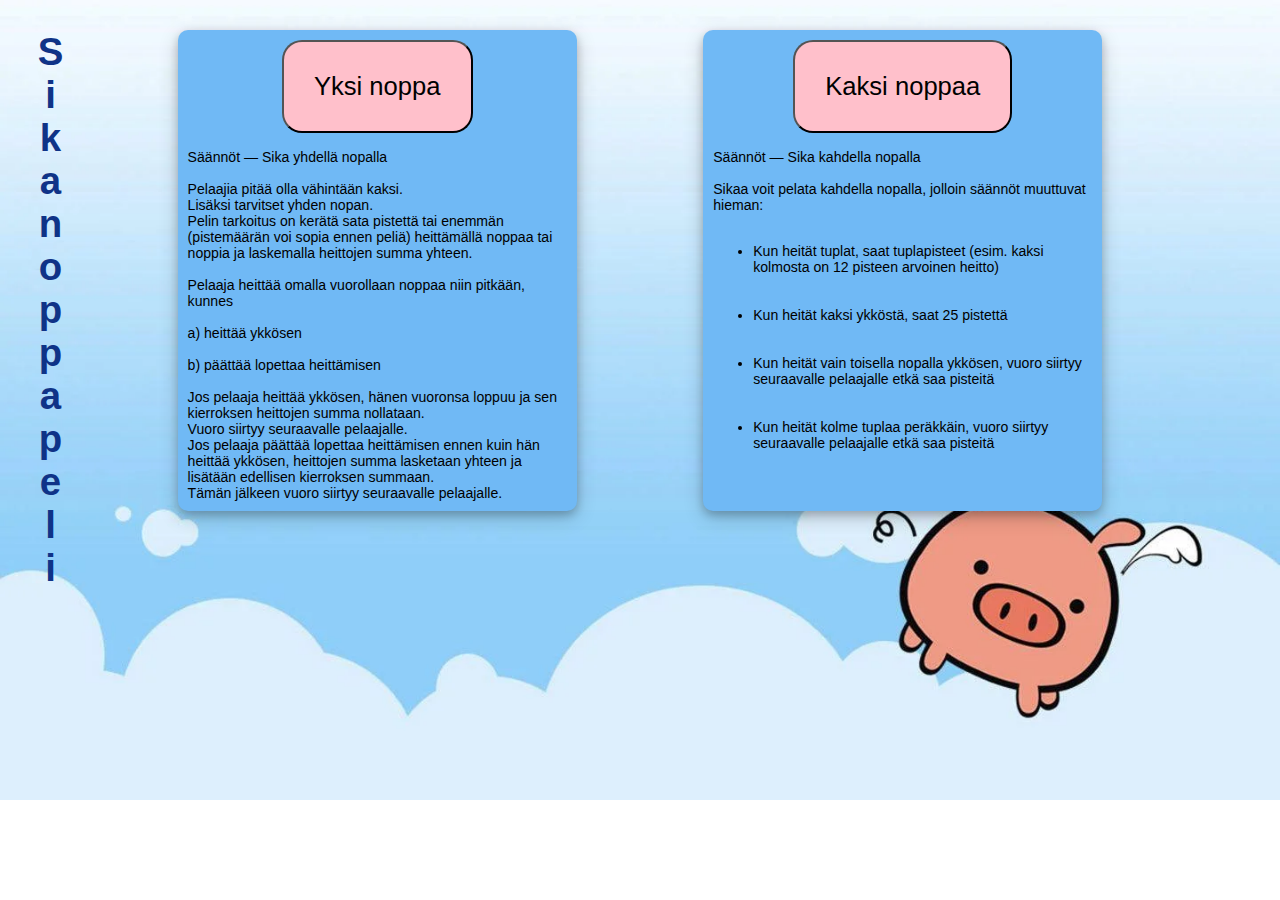
<file: index.html>
<!DOCTYPE html>
<html lang="en">
<head>
    <meta charset="UTF-8">
    <meta name="viewport" content="width=device-width, initial-scale=1.0">
    <title>Sikanoppapeli</title>
    <link rel="stylesheet" href="css/styles.css">
</head>
<body>
    <h1>Sikanoppapeli</h1>
    <div class="container">
        <div class="container1">
            <a href="yksinoppa.html">
                <button onclick="piilotaPelaajat()" id="yksinoppa" >Yksi noppa</button>
            </a>
            <div id="yhdenNopanSaannot">
                <br>
                Säännöt — Sika yhdellä nopalla<br><br>
                Pelaajia pitää olla vähintään kaksi.<br>
                Lisäksi tarvitset yhden nopan.<br>
                Pelin tarkoitus on kerätä sata pistettä tai enemmän 
                (pistemäärän voi sopia ennen peliä) heittämällä noppaa tai noppia 
                ja laskemalla heittojen summa yhteen. <br><br>
                Pelaaja heittää omalla vuorollaan noppaa niin pitkään, kunnes <br><br>
                a) heittää ykkösen <br><br>
                b) päättää lopettaa heittämisen <br><br>
                Jos pelaaja heittää ykkösen, hänen vuoronsa loppuu ja sen kierroksen heittojen summa nollataan. <br>
                Vuoro siirtyy seuraavalle pelaajalle. <br>
                Jos pelaaja päättää lopettaa heittämisen ennen kuin hän heittää ykkösen, 
                heittojen summa lasketaan yhteen ja lisätään edellisen kierroksen summaan. <br>
                Tämän jälkeen vuoro siirtyy seuraavalle pelaajalle.</div>
        </div>
        <div class="container2">
            <a href="kaksinoppaa.html">
                <button id="kaksinoppaa" >Kaksi noppaa</button>
            </a>
            <div id="kahdenNopanSaannot">
                <br>
                Säännöt — Sika kahdella nopalla<br><br>
                Sikaa voit pelata kahdella nopalla, jolloin säännöt muuttuvat hieman: <br><br>
                <ul>
                    <li>Kun heität tuplat, saat tuplapisteet (esim. kaksi kolmosta on 12 pisteen arvoinen heitto)</li> <br><br>
                    <li>Kun heität kaksi ykköstä, saat 25 pistettä</li> <br><br>
                    <li>Kun heität vain toisella nopalla ykkösen, vuoro siirtyy seuraavalle pelaajalle etkä saa pisteitä</li> <br><br>
                    <li>Kun heität kolme tuplaa peräkkäin, vuoro siirtyy seuraavalle pelaajalle etkä saa pisteitä</li>
                </ul>
            </div>
        </div>
    </div>
</body>
</html>
</file>
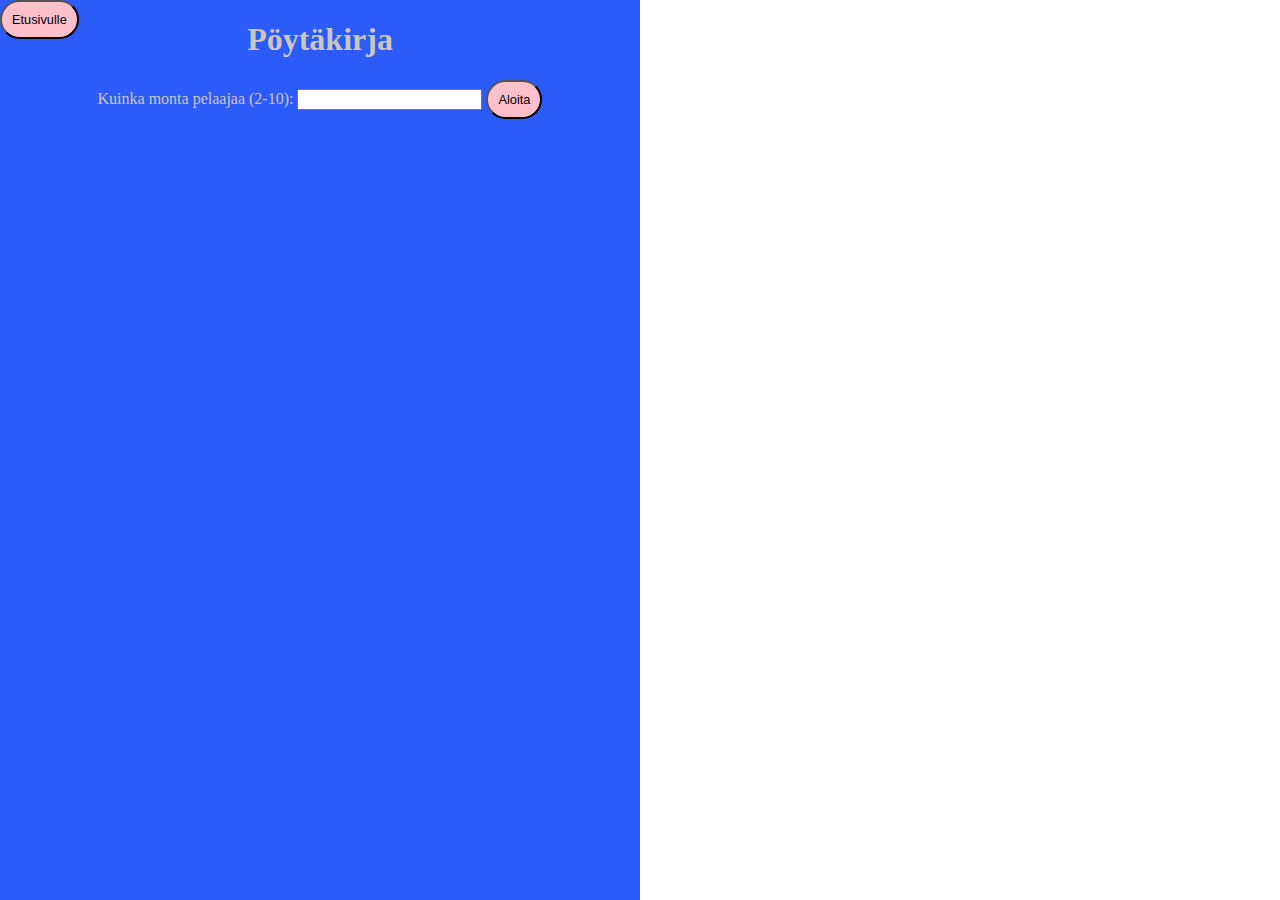
<file: kaksinoppaa.html>
<!DOCTYPE html>
<html lang="en">
<head>
    <meta charset="UTF-8">
    <meta name="viewport" content="width=device-width, initial-scale=1.0">
    <title>Sikanoppapeli</title>
    <link rel="stylesheet" href="css/kaksinoppaa.css">
</head>
<body>
    <a href="index.html">
        <button id="etusivulle" >Etusivulle</button>
    </a>
    <div id="poytakirja" class="poytakirja">
        <h1>Pöytäkirja</h1>
        <form id="pelaajienMaara" name="pelaajienMaara">
            <label for="maara">Kuinka monta pelaajaa (2-10):</label>
            <input type="number" id="maara" name="maara" min="2">
            <input id="submit" onclick="tallennaMaara()" type="button" value="Aloita">
        </form>
        <div class="pelaajat">
            <div  class="pelaaja" id="pelaaja1">
                <div id="nimimerkki1" class="nimimerkki" contenteditable="true" >Pelaaja 1</div>
                <div id="pisteet1" class="pisteet"></div>
            </div>
            <div  class="pelaaja" id="pelaaja2">
                <div id="nimimerkki2" class="nimimerkki" contenteditable="true" >Pelaaja 2</div>
                <div id="pisteet2" class="pisteet"></div>
            </div>
            <div  class="pelaaja" id="pelaaja3">
                <div id="nimimerkki3" class="nimimerkki" contenteditable="true" >Pelaaja 3</div>
                <div id="pisteet3" class="pisteet"></div>
            </div>
            <div  class="pelaaja" id="pelaaja4">
                <div id="nimimerkki4" class="nimimerkki" contenteditable="true" >Pelaaja 4</div>
                <div id="pisteet4" class="pisteet"></div>
            </div>
            <div  class="pelaaja" id="pelaaja5">
                <div id="nimimerkki5" class="nimimerkki" contenteditable="true" >Pelaaja 5</div>
                <div id="pisteet5" class="pisteet"></div>
            </div>  
            <div  class="pelaaja" id="pelaaja6">
                <div id="nimimerkki6" class="nimimerkki" contenteditable="true" >Pelaaja 6</div>
                <div id="pisteet6" class="pisteet"></div>
            </div>
            <div  class="pelaaja" id="pelaaja7">
                <div id="nimimerkki7" class="nimimerkki" contenteditable="true" >Pelaaja 7</div>
                <div id="pisteet7" class="pisteet"></div>
            </div>
            <div  class="pelaaja" id="pelaaja8">
                <div id="nimimerkki8" class="nimimerkki" contenteditable="true" >Pelaaja 8</div>
                <div id="pisteet8" class="pisteet"></div>
            </div>
            <div  class="pelaaja" id="pelaaja9">
                <div id="nimimerkki9" class="nimimerkki" contenteditable="true" >Pelaaja 9</div>
                <div id="pisteet9" class="pisteet"></div>
            </div>
            <div  class="pelaaja" id="pelaaja10">
                <div id="nimimerkki10" class="nimimerkki" contenteditable="true" >Pelaaja 10</div>
                <div id="pisteet10" class="pisteet"></div>
            </div>
        </div>
    </div>
    <div id="nopat" class="nopat">
        <button id="aloita" onclick="aloita();taustavari()">Aloita</button>
        <button id="noppa" onclick="heitaNoppa1();heitaNoppa2();rolling();vuoro()">Heitä noppa</button>
        <div id="vuoroNumero"></div>
        <div id="vuoronPisteet">Pisteet tällä hetkellä:</div>
        <button id="lopetaVuoro" onclick="lopetaVuoro()">Lopeta vuoro</button>
        <div id="voittaja"></div>
        <img id="noppa1" />
        <img id="noppa2" />
    </div>
    <script src="script2.js"></script>
</body>
</html>
</file>
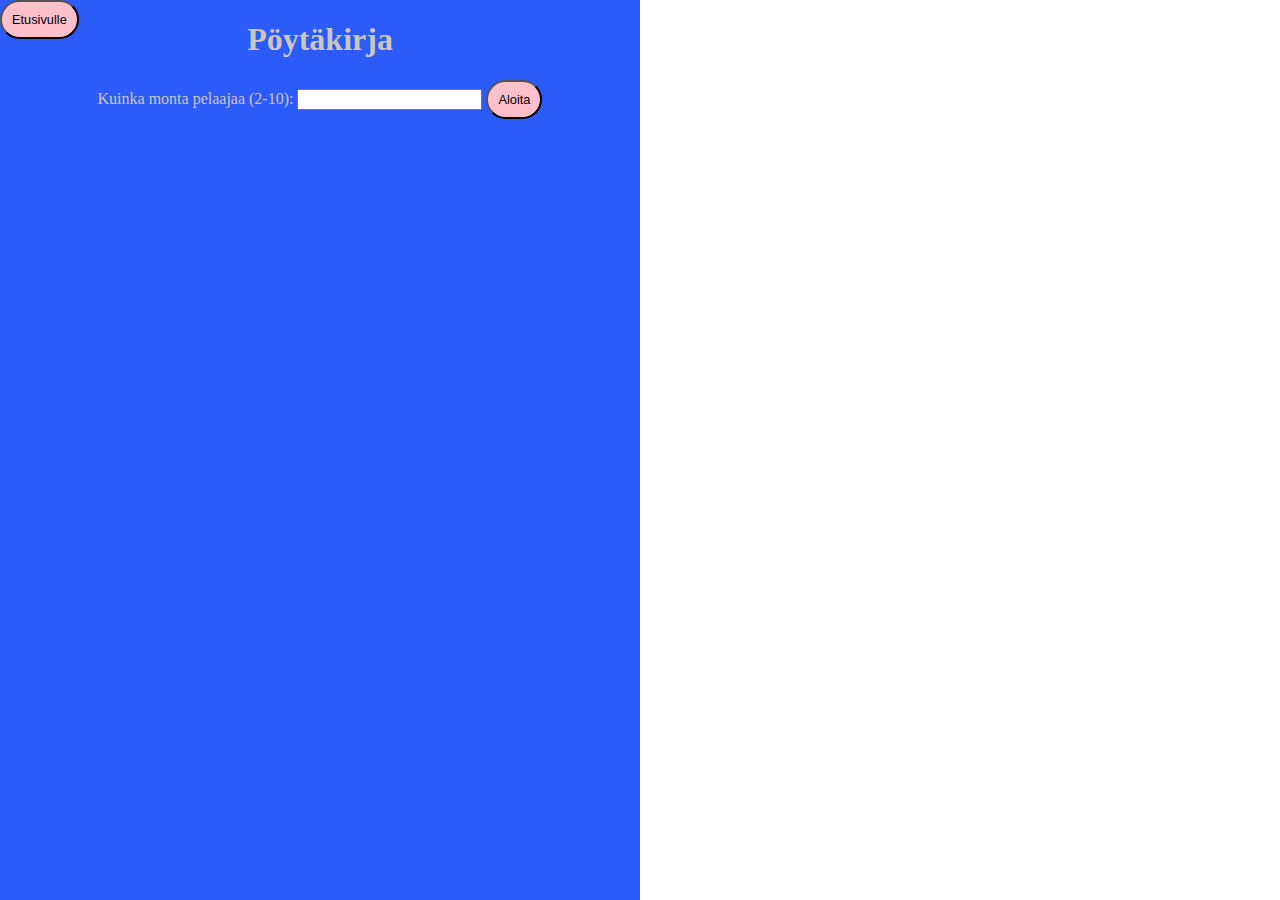
<file: yksinoppa.html>
<!DOCTYPE html>
<html lang="en">
<head>
    <meta charset="UTF-8">
    <meta name="viewport" content="width=device-width, initial-scale=1.0">
    <title>Sikanoppapeli</title>
    <link rel="stylesheet" href="css/yksinoppa.css">
</head>
<body>
    <a href="index.html">
        <button id="etusivulle" >Etusivulle</button>
    </a>
    <div id="poytakirja" class="poytakirja">
        <h1>Pöytäkirja</h1>
        <form id="pelaajienMaara" name="pelaajienMaara">
            <label for="maara">Kuinka monta pelaajaa (2-10):</label>
            <input type="number" id="maara" name="maara" min="2">
            <input id="submit" onclick="tallennaMaara()" type="button" value="Aloita">
        </form>
        <div class="pelaajat">
            <div  class="pelaaja" id="pelaaja1">
                <div id="nimimerkki1" class="nimimerkki" contenteditable="true" >Pelaaja 1</div>
                <div id="pisteet1" class="pisteet"></div>
            </div>
            <div  class="pelaaja" id="pelaaja2">
                <div id="nimimerkki2" class="nimimerkki" contenteditable="true" >Pelaaja 2</div>
                <div id="pisteet2" class="pisteet"></div>
            </div>
            <div  class="pelaaja" id="pelaaja3">
                <div id="nimimerkki3" class="nimimerkki" contenteditable="true" >Pelaaja 3</div>
                <div id="pisteet3" class="pisteet"></div>
            </div>
            <div  class="pelaaja" id="pelaaja4">
                <div id="nimimerkki4" class="nimimerkki" contenteditable="true" >Pelaaja 4</div>
                <div id="pisteet4" class="pisteet"></div>
            </div>
            <div  class="pelaaja" id="pelaaja5">
                <div id="nimimerkki5" class="nimimerkki" contenteditable="true" >Pelaaja 5</div>
                <div id="pisteet5" class="pisteet"></div>
            </div>  
            <div  class="pelaaja" id="pelaaja6">
                <div id="nimimerkki6" class="nimimerkki" contenteditable="true" >Pelaaja 6</div>
                <div id="pisteet6" class="pisteet"></div>
            </div>
            <div  class="pelaaja" id="pelaaja7">
                <div id="nimimerkki7" class="nimimerkki" contenteditable="true" >Pelaaja 7</div>
                <div id="pisteet7" class="pisteet"></div>
            </div>
            <div  class="pelaaja" id="pelaaja8">
                <div id="nimimerkki8" class="nimimerkki" contenteditable="true" >Pelaaja 8</div>
                <div id="pisteet8" class="pisteet"></div>
            </div>
            <div  class="pelaaja" id="pelaaja9">
                <div id="nimimerkki9" class="nimimerkki" contenteditable="true" >Pelaaja 9</div>
                <div id="pisteet9" class="pisteet"></div>
            </div>
            <div  class="pelaaja" id="pelaaja10">
                <div id="nimimerkki10" class="nimimerkki" contenteditable="true" >Pelaaja 10</div>
                <div id="pisteet10" class="pisteet"></div>
            </div>
        </div>
    </div>
    <div id="nopat" class="nopat">
        <button id="aloita" onclick="aloita()">Aloita</button>
        <button id="noppa" onclick="heitaNoppa();rolling();vuoro()">Heitä noppa</button>
        <button id="lopetaVuoro" onclick="lopetaVuoro()">Lopeta vuoro</button>
        <div id="vuoroNumero"></div>
        <div id="vuoronPisteet">Pisteet tällä hetkellä:</div>
        <div id="voittaja"></div>
        <img id="noppa1" />
    </div>
    <script src="script.js"></script>
</body>
</html>
</file>
<file: css/styles.css>
body{
    background-image: url(../img/possutausta.webp);
    background-repeat: no-repeat;
    background-size: cover;
}

.container{
    display: flex;
    justify-content: center;
    margin-top: 30px;
}

.container1{
    background-color: rgb(112, 185, 245);
    margin-right: 10%;
    display: flex;
    flex-wrap: wrap;
    flex-direction: column;
    align-items: center;
    padding: 10px;
    border-radius: 10px;
    box-shadow: 0 4px 8px 0 rgba(0, 0, 0, 0.2), 0 6px 20px 0 rgba(0, 0, 0, 0.19);
    font-family: 'Lucida Sans', 'Lucida Sans Regular', 'Lucida Grande', 'Lucida Sans Unicode', Geneva, Verdana, sans-serif;
    width: 30%;
    font-size: 1.1vw;
}

.container2{
    background-color: rgb(112, 185, 245);
    display: flex;
    flex-wrap: wrap;
    flex-direction: column;
    align-items: center;
    padding: 10px;
    border-radius: 10px;
    box-shadow: 0 4px 8px 0 rgba(0, 0, 0, 0.2), 0 6px 20px 0 rgba(0, 0, 0, 0.19);
    font-family: 'Lucida Sans', 'Lucida Sans Regular', 'Lucida Grande', 'Lucida Sans Unicode', Geneva, Verdana, sans-serif;
    width: 30%;
    font-size: 1.1vw;
}

h1{
    writing-mode: vertical-lr;
    margin-left: 20px;
    text-orientation: upright;
    position: absolute;
    font-size: 3vw;
    font-family: Impact, Haettenschweiler, 'Arial Narrow Bold', sans-serif;
    color: rgb(15, 51, 135);
}

#yksinoppa{
    font-size: 2vw;
    padding: 30px;
    font-family: 'Lucida Sans', 'Lucida Sans Regular', 'Lucida Grande', 'Lucida Sans Unicode', Geneva, Verdana, sans-serif;
    border-radius: 20px;
    background-color: pink;
}

#kaksinoppaa{
    font-size: 2vw;
    padding: 30px;
    font-family: 'Lucida Sans', 'Lucida Sans Regular', 'Lucida Grande', 'Lucida Sans Unicode', Geneva, Verdana, sans-serif;
    border-radius: 20px;
    background-color: pink;
}

#yksinoppa:hover{
    cursor: pointer;
    background-color: palevioletred;
}

#kaksinoppaa:hover{
    cursor: pointer;
    background-color: palevioletred;
}
</file>
<file: css/kaksinoppaa.css>
body{
    margin:0;
    padding:0;
    height:100vh;
    display:flex;
    color: rgb(203, 198, 192);
    text-align: center;
}

#submit{
    font-size: 1vw;
    padding: 10px;
    font-family: 'Lucida Sans', 'Lucida Sans Regular', 'Lucida Grande', 'Lucida Sans Unicode', Geneva, Verdana, sans-serif;
    border-radius: 20px;
    background-color: pink;
}

#submit:hover{
    cursor: pointer;
    background-color: palevioletred;
}

#etusivulle{
    position: absolute;
    float: left;
    font-size: 1vw;
    padding: 10px;
    font-family: 'Lucida Sans', 'Lucida Sans Regular', 'Lucida Grande', 'Lucida Sans Unicode', Geneva, Verdana, sans-serif;
    border-radius: 20px;
    background-color: pink;
}

#etusivulle:hover{
    cursor: pointer;
    background-color: palevioletred;
}

.poytakirja{
    background-color: rgb(43, 91, 249);
    width: 50%;
    height: 100%;
}

.nopat{
    width: 50%;
    height: 100%;
}

.pelaajat{
    width: 100%;
    display: flex;
    flex-direction: column;
    height: 80%;
    margin-top: 2%;
    align-items: center;
}

.pelaaja{
    width: 90%;
    height: 10%;
    margin-top: 1%;
    padding-top: 2%;
    padding-bottom: 2%;
}

#pelaaja1{
    background-color: darkslategray;
}

#pelaaja2{
    background-color: green;
}

#pelaaja3{
    background-color: rebeccapurple;
}

#pelaaja4{
    background-color: brown;
}

#pelaaja5{
    background-color: darkblue;
}

#pelaaja6{
    background-color: palevioletred;
}

#pelaaja7{
    background-color: darkred;
}

#pelaaja8{
    background-color: red;
}

#pelaaja9{
    background-color: teal;
}

#pelaaja10{
    background-color: darkviolet;
}

.nimimerkki{
    font-size: 2vw;
    color: rgb(203, 198, 192);
    float: inline-start;
    padding-left: 2%;
}

#noppa1{
    width: 15%;
    position: absolute;
    right: 30%;
    top: 65%;
    filter: hue-rotate(200deg);
}

#noppa2{
    width: 15%;
    position: absolute;
    right: 5%;
    top: 65%;
    filter: hue-rotate(200deg);
}

#noppa{
    width: 40%;
    font-size: 3.8vw;
    padding: 5%;
    background-color: rgb(14, 231, 231);
    border-radius: 50px;
    cursor: pointer;
    position: absolute;
    transform: translate(-50%,-50%);
    top: 25%;
    left: 75%;
    border: 3px solid rgb(69, 109, 241);
    color: rgb(43, 91, 249);
}

#aloita{
    width: 40%;
    font-size: 3.8vw;
    padding: 5%;
    background-color: rgb(231, 171, 216);
    border-radius: 50px;
    cursor: pointer;
    position: absolute;
    transform: translate(-50%,-50%);
    top: 50%;
    left: 75%;
    border: 3px solid rgb(69, 109, 241);
    color: rgb(43, 91, 249);
}

#noppa:hover, #aloita:hover{
    font-size: 4vw;
    width: 42%;
}

#noppa:active, #aloita:active{
    font-size: 3.6vw;
    width: 38%;
}

#lopetaVuoro{
    width: 20%;
    font-size: 1.5vw;
    padding: 2%;
    background-color: rgb(231, 141, 14);
    border-radius: 50px;
    cursor: pointer;
    position: absolute;
    transform: translate(-50%,-50%);
    top: 50%;
    left: 75%;
    border: 3px solid rgb(69, 109, 241);
    color: rgb(43, 91, 249);
}

#lopetaVuoro:hover{
    font-size: 1.7vw;
    width: 22%;
}

#lopetaVuoro:active{
    font-size: 1.3vw;
    width: 18%;
}

#vuoroNumero{
    font-size: 2vw;
}

#vuoronPisteet{
    font-size: 2vw;
}

.pisteet{
    font-size: 2vw;
}

#voittaja{
    position: absolute;
    transform: translate(-50%,-50%);
    top: 50%;
    left: 50%;
    font-size: 4vw;
}
</file>
<file: css/yksinoppa.css>
img{
    width: 15%;
    position: absolute;
    transform: translate(-50%, -50%);
    top: 75%;
    filter: hue-rotate(200deg);
}

body{
    margin:0;
    padding:0;
    height:100vh;
    display:flex;
    color: rgb(203, 198, 192);
    text-align: center;
}

#submit{
    font-size: 1vw;
    padding: 10px;
    font-family: 'Lucida Sans', 'Lucida Sans Regular', 'Lucida Grande', 'Lucida Sans Unicode', Geneva, Verdana, sans-serif;
    border-radius: 20px;
    background-color: pink;
}

#submit:hover{
    cursor: pointer;
    background-color: palevioletred;
}

#etusivulle{
    position: absolute;
    float: left;
    font-size: 1vw;
    padding: 10px;
    font-family: 'Lucida Sans', 'Lucida Sans Regular', 'Lucida Grande', 'Lucida Sans Unicode', Geneva, Verdana, sans-serif;
    border-radius: 20px;
    background-color: pink;
}

#etusivulle:hover{
    cursor: pointer;
    background-color: palevioletred;
}

.poytakirja{
    background-color: rgb(43, 91, 249);
    width: 50%;
    height: 100%;
}

.nopat{
    width: 50%;
    height: 100%;
}

.pelaajat{
    width: 100%;
    display: flex;
    flex-direction: column;
    height: 80%;
    margin-top: 2%;
    align-items: center;
}

.pelaaja{
    width: 90%;
    height: 10%;
    margin-top: 1%;
    padding-top: 2%;
    padding-bottom: 2%;
}

#pelaaja1{
    background-color: darkslategray;
}

#pelaaja2{
    background-color: green;
}

#pelaaja3{
    background-color: rebeccapurple;
}

#pelaaja4{
    background-color: brown;
}

#pelaaja5{
    background-color: darkblue;
}

#pelaaja6{
    background-color: palevioletred;
}

#pelaaja7{
    background-color: darkred;
}

#pelaaja8{
    background-color: red;
}

#pelaaja9{
    background-color: teal;
}

#pelaaja10{
    background-color: darkviolet;
}

.nimimerkki{
    font-size: 2vw;
    color: rgb(203, 198, 192);
    float: inline-start;
    padding-left: 2%;
}

#noppa{
    width: 40%;
    font-size: 3.8vw;
    padding: 5%;
    background-color: rgb(14, 231, 231);
    border-radius: 50px;
    cursor: pointer;
    position: absolute;
    transform: translate(-50%,-50%);
    top: 25%;
    left: 75%;
    border: 3px solid rgb(69, 109, 241);
    color: rgb(43, 91, 249);
}

#aloita{
    width: 40%;
    font-size: 3.8vw;
    padding: 5%;
    background-color: rgb(231, 171, 216);
    border-radius: 50px;
    cursor: pointer;
    position: absolute;
    transform: translate(-50%,-50%);
    top: 50%;
    left: 75%;
    border: 3px solid rgb(69, 109, 241);
    color: rgb(43, 91, 249);
}

#noppa:hover, #aloita:hover{
    font-size: 4vw;
    width: 42%;
}

#noppa:active, #aloita:active{
    font-size: 3.6vw;
    width: 38%;
}

#lopetaVuoro{
    width: 20%;
    font-size: 1.5vw;
    padding: 2%;
    background-color: rgb(231, 141, 14);
    border-radius: 50px;
    cursor: pointer;
    position: absolute;
    transform: translate(-50%,-50%);
    top: 50%;
    left: 75%;
    border: 3px solid rgb(69, 109, 241);
    color: rgb(43, 91, 249);
}

#lopetaVuoro:hover{
    font-size: 1.7vw;
    width: 22%;
}

#lopetaVuoro:active{
    font-size: 1.3vw;
    width: 18%;
}

#vuoroNumero{
    font-size: 2vw;
}

#vuoronPisteet{
    font-size: 2vw;
}

.pisteet{
    font-size: 2vw;
}

#voittaja{
    position: absolute;
    transform: translate(-50%,-50%);
    top: 50%;
    left: 50%;
    font-size: 4vw;
}
</file>
